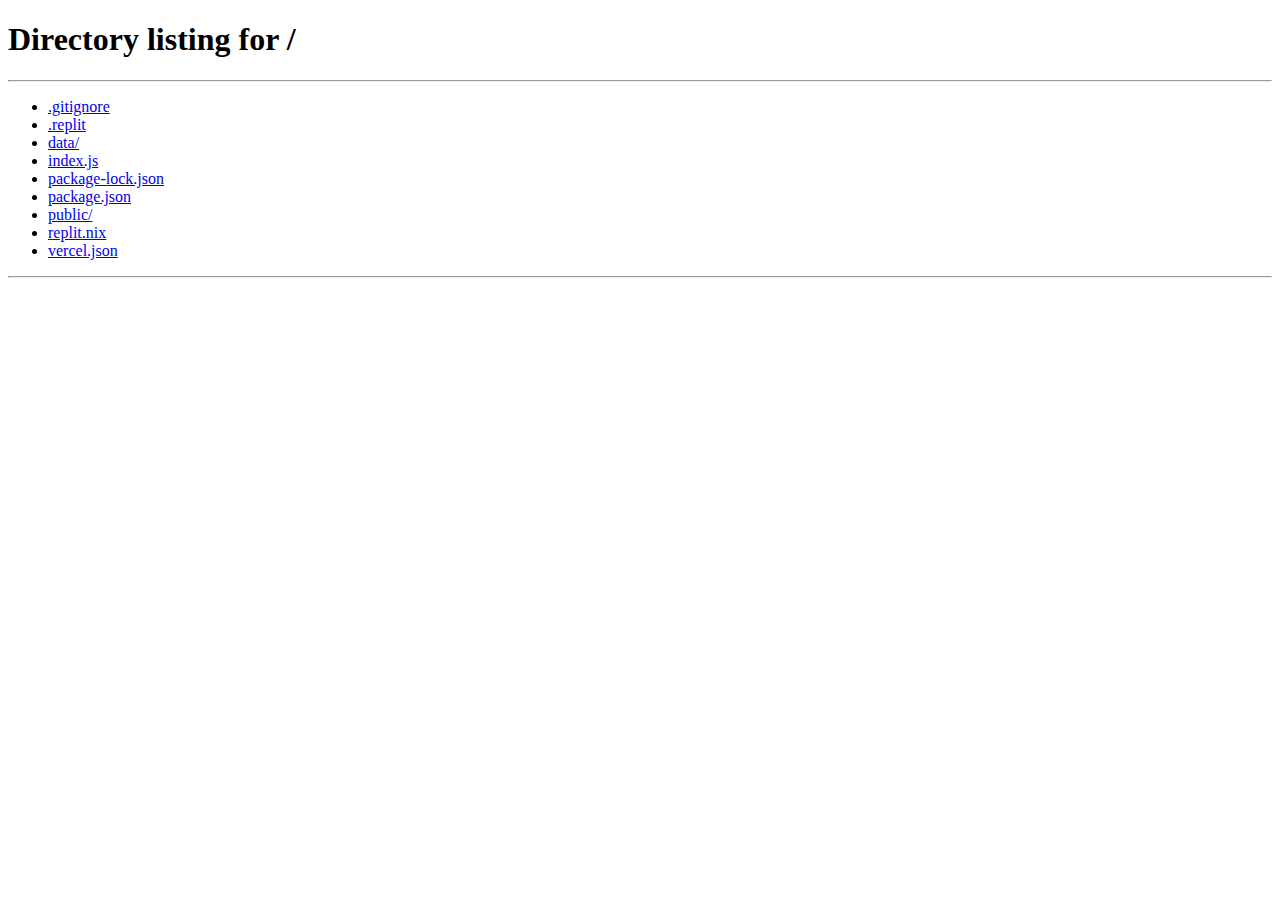
<file: public/post.html>
<!DOCTYPE html>
<html lang="en">
<head>
  <meta charset="UTF-8">
  <meta name="viewport" content="width=device-width, initial-scale=1.0">
  <title>Reading Post | Thoughtscape</title>
  <link rel="stylesheet" href="styles.css">
  <link rel="preconnect" href="https://fonts.googleapis.com">
  <link rel="preconnect" href="https://fonts.gstatic.com" crossorigin>
  <link href="https://fonts.googleapis.com/css2?family=Cormorant+Garamond:wght@400;600;700&family=Inter:wght@300;400;500;600&display=swap" rel="stylesheet">
  <meta name="theme-color" content="#2d3748">
</head>
<body class="post-page">
  <div class="theme-toggle" aria-label="Toggle dark mode">
    <svg class="sun-icon" xmlns="http://www.w3.org/2000/svg" width="24" height="24" viewBox="0 0 24 24" fill="none" stroke="currentColor" stroke-width="2" stroke-linecap="round" stroke-linejoin="round"><circle cx="12" cy="12" r="5"></circle><line x1="12" y1="1" x2="12" y2="3"></line><line x1="12" y1="21" x2="12" y2="23"></line><line x1="4.22" y1="4.22" x2="5.64" y2="5.64"></line><line x1="18.36" y1="18.36" x2="19.78" y2="19.78"></line><line x1="1" y1="12" x2="3" y2="12"></line><line x1="21" y1="12" x2="23" y2="12"></line><line x1="4.22" y1="19.78" x2="5.64" y2="18.36"></line><line x1="18.36" y1="5.64" x2="19.78" y2="4.22"></line></svg>
    <svg class="moon-icon" xmlns="http://www.w3.org/2000/svg" width="24" height="24" viewBox="0 0 24 24" fill="none" stroke="currentColor" stroke-width="2" stroke-linecap="round" stroke-linejoin="round"><path d="M21 12.79A9 9 0 1 1 11.21 3 7 7 0 0 0 21 12.79z"></path></svg>
  </div>

  <div class="container">
    <a href="/" class="back-link reveal-element">
      <span class="back-arrow">
        <svg xmlns="http://www.w3.org/2000/svg" width="24" height="24" viewBox="0 0 24 24" fill="none" stroke="currentColor" stroke-width="2" stroke-linecap="round" stroke-linejoin="round"><path d="m12 19-7-7 7-7"></path><path d="M19 12H5"></path></svg>
      </span>
      <span>Return Home</span>
    </a>
    
    <article class="single-post reveal-element">
      <header class="post-header">
        <div class="post-meta">
          <time id="postDate" class="post-date"></time>
        </div>
        <h1 id="postTitle" class="post-title"></h1>
        <div class="title-decoration">
          <span></span><span></span><span></span>
        </div>
      </header>
      
      <div class="post-content">
        <div id="postContent" class="content-body"></div>
      </div>
    </article>
    
    <footer class="site-footer reveal-element">
      <div class="footer-content">
        <p class="copyright">&copy; <span id="current-year"></span> Thoughtscape</p>
        <p class="tagline">Thoughtfully crafted with love</p>
      </div>
    </footer>
  </div>
  
  <script>
    document.getElementById('current-year').textContent = new Date().getFullYear();
    
    const themeToggle = document.querySelector('.theme-toggle');
    const prefersDarkScheme = window.matchMedia('(prefers-color-scheme: dark)');
    
    const currentTheme = localStorage.getItem('theme') || 
                        (prefersDarkScheme.matches ? 'dark' : 'light');
    
    if (currentTheme === 'dark') {
      document.body.classList.add('dark-theme');
    }
    
    themeToggle.addEventListener('click', () => {
      document.body.classList.toggle('dark-theme');
      
      const theme = document.body.classList.contains('dark-theme') ? 'dark' : 'light';
      localStorage.setItem('theme', theme);
    });
    
    const revealElements = document.querySelectorAll('.reveal-element');
    
    const revealOnScroll = () => {
      for (let i = 0; i < revealElements.length; i++) {
        const elementTop = revealElements[i].getBoundingClientRect().top;
        const elementVisible = 150;
        
        if (elementTop < window.innerHeight - elementVisible) {
          revealElements[i].classList.add('active');
        }
      }
    };
    
    window.addEventListener('scroll', revealOnScroll);
    revealOnScroll();
  </script>
  <script src="script.js"></script>
</body>
</html>
</file>
<file: public/styles.css>
:root {
  --primary-color-light: #2c5282;
  --secondary-color-light: #3182ce;
  --accent-color-light: #4299e1;
  --text-color-light: #2d3748;
  --text-muted-light: #718096;
  --background-light: #ffffff;
  --card-bg-light: #f7fafc;
  --border-color-light: #e2e8f0;
  --shadow-light: rgba(0, 0, 0, 0.05);
  --shadow-hover-light: rgba(0, 0, 0, 0.1);
  --form-bg-light: #edf2f7;
  
  --primary-color-dark: #63b3ed;
  --secondary-color-dark: #4299e1;
  --accent-color-dark: #90cdf4;
  --text-color-dark: #f7fafc;
  --text-muted-dark: #a0aec0;
  --background-dark: #1a202c;
  --card-bg-dark: #2d3748;
  --border-color-dark: #4a5568;
  --shadow-dark: rgba(0, 0, 0, 0.3);
  --shadow-hover-dark: rgba(0, 0, 0, 0.4);
  --form-bg-dark: #2d3748;
  
  --primary-color: var(--primary-color-light);
  --secondary-color: var(--secondary-color-light);
  --accent-color: var(--accent-color-light);
  --text-color: var(--text-color-light);
  --text-muted: var(--text-muted-light);
  --background: var(--background-light);
  --card-bg: var(--card-bg-light);
  --border-color: var(--border-color-light);
  --shadow: var(--shadow-light);
  --shadow-hover: var(--shadow-hover-light);
  --form-bg: var(--form-bg-light);
  
  --heading-font: 'Cormorant Garamond', serif;
  --body-font: 'Inter', sans-serif;
  
  --transition-fast: 0.2s ease;
  --transition-medium: 0.3s ease;
  --transition-slow: 0.5s ease;
  
  --spacing-xs: 0.25rem;
  --spacing-sm: 0.5rem;
  --spacing-md: 1rem;
  --spacing-lg: 1.5rem;
  --spacing-xl: 2rem;
  --spacing-2xl: 2.5rem;
  --spacing-3xl: 3rem;

  --radius-sm: 0.25rem;
  --radius-md: 0.5rem;
  --radius-lg: 0.75rem;

  --container-sm: 640px;
  --container-md: 768px;
  --container-lg: 1024px;
  --container-xl: 1280px;
}

.dark-theme {
  --primary-color: var(--primary-color-dark);
  --secondary-color: var(--secondary-color-dark);
  --accent-color: var(--accent-color-dark);
  --text-color: var(--text-color-dark);
  --text-muted: var(--text-muted-dark);
  --background: var(--background-dark);
  --card-bg: var(--card-bg-dark);
  --border-color: var(--border-color-dark);
  --shadow: var(--shadow-dark);
  --shadow-hover: var(--shadow-hover-dark);
  --form-bg: var(--form-bg-dark);
}

*,
*::before,
*::after {
  margin: 0;
  padding: 0;
  box-sizing: border-box;
}

html {
  font-size: 16px;
  scroll-behavior: smooth;
}

body {
  font-family: var(--body-font);
  font-weight: 400;
  line-height: 1.6;
  color: var(--text-color);
  background-color: var(--background);
  transition: background-color var(--transition-medium), color var(--transition-medium);
  overflow-x: hidden;
  min-height: 100vh;
  padding-top: var(--spacing-md);
  position: relative;
}

::-webkit-scrollbar {
  width: 10px;
}

::-webkit-scrollbar-track {
  background: var(--card-bg);
}

::-webkit-scrollbar-thumb {
  background: var(--text-muted);
  border-radius: 10px;
}

::-webkit-scrollbar-thumb:hover {
  background: var(--primary-color);
}

h1, h2, h3, h4, h5, h6 {
  font-family: var(--heading-font);
  font-weight: 700;
  line-height: 1.2;
  margin-bottom: var(--spacing-md);
  color: var(--primary-color);
  transition: color var(--transition-medium);
}

h1 {
  font-size: clamp(2rem, 5vw, 3.5rem);
  letter-spacing: -0.02em;
}

h2 {
  font-size: clamp(1.5rem, 4vw, 2.5rem);
  letter-spacing: -0.01em;
}

h3 {
  font-size: clamp(1.25rem, 3vw, 2rem);
}

p {
  margin-bottom: var(--spacing-lg);
}

.section-subtitle {
  color: var(--text-muted);
  font-size: 1rem;
  margin-top: calc(-1 * var(--spacing-md));
  margin-bottom: var(--spacing-lg);
  font-weight: 400;
}

.container {
  width: 90%;
  max-width: var(--container-lg);
  margin: 0 auto;
  padding: var(--spacing-md);
}

main {
  padding: var(--spacing-xl) 0;
}

.section-header {
  text-align: center;
  margin-bottom: var(--spacing-2xl);
}

.theme-toggle {
  position: fixed;
  top: var(--spacing-md);
  right: var(--spacing-md);
  width: 40px;
  height: 40px;
  border-radius: 50%;
  background-color: var(--card-bg);
  display: flex;
  align-items: center;
  justify-content: center;
  cursor: pointer;
  box-shadow: 0 2px 10px var(--shadow);
  z-index: 100;
  transition: all var(--transition-medium);
}

.theme-toggle:hover {
  transform: scale(1.1);
  box-shadow: 0 4px 15px var(--shadow-hover);
}

.sun-icon, .moon-icon {
  position: absolute;
  color: var(--primary-color);
  transition: all var(--transition-medium);
}

.sun-icon {
  opacity: 0;
  transform: scale(0.5);
}

.moon-icon {
  opacity: 1;
  transform: scale(1);
}

.dark-theme .sun-icon {
  opacity: 1;
  transform: scale(1);
}

.dark-theme .moon-icon {
  opacity: 0;
  transform: scale(0.5);
}

.site-header {
  text-align: center;
  padding: var(--spacing-3xl) var(--spacing-md) var(--spacing-2xl);
  margin-bottom: var(--spacing-2xl);
  position: relative;
  background: radial-gradient(
    circle at center,
    color-mix(in srgb, var(--primary-color) 5%, transparent),
    transparent 70%
  );
}

.site-title {
  font-size: clamp(2.5rem, 8vw, 4rem);
  margin-bottom: var(--spacing-md);
  font-weight: 700;
  letter-spacing: -0.03em;
  background: linear-gradient(135deg, var(--primary-color), var(--accent-color));
  -webkit-background-clip: text;
  background-clip: text;
  color: transparent;
  animation: titleGradient 8s ease infinite;
}

@keyframes titleGradient {
  0%, 100% {
    background-position: 0% 50%;
  }
  50% {
    background-position: 100% 50%;
  }
}

.site-tagline {
  font-size: clamp(1rem, 2vw, 1.25rem);
  color: var(--text-muted);
  font-weight: 300;
  max-width: 600px;
  margin: 0 auto;
  line-height: 1.6;
  letter-spacing: 0.01em;
}

.tagline-decoration, .title-decoration {
  display: flex;
  justify-content: center;
  gap: var(--spacing-md);
  margin: var(--spacing-lg) auto;
}

.tagline-decoration span, .title-decoration span {
  display: inline-block;
  height: 3px;
  background-color: var(--primary-color);
  border-radius: 3px;
}

.tagline-decoration span:nth-child(1), .title-decoration span:nth-child(1) {
  width: 20px;
  opacity: 0.5;
}

.tagline-decoration span:nth-child(2), .title-decoration span:nth-child(2) {
  width: 40px;
  opacity: 0.7;
}

.tagline-decoration span:nth-child(3), .title-decoration span:nth-child(3) {
  width: 20px;
  opacity: 0.5;
}

.create-post-section {
  margin-bottom: var(--spacing-3xl);
  background-color: var(--card-bg);
  padding: var(--spacing-2xl);
  border-radius: var(--radius-lg);
  box-shadow: 0 4px 20px var(--shadow);
  border: 1px solid var(--border-color);
  transition: all var(--transition-medium);
}

.create-post-section:hover {
  box-shadow: 0 8px 30px var(--shadow-hover);
  transform: translateY(-5px);
}

.section-title {
  font-size: clamp(1.5rem, 4vw, 2.2rem);
  font-weight: 700;
  margin-bottom: var(--spacing-sm);
  text-align: center;
}

.post-form {
  display: flex;
  flex-direction: column;
  gap: var(--spacing-xl);
}

.form-group {
  display: flex;
  flex-direction: column;
  position: relative;
}

.form-label {
  font-size: 0.875rem;
  margin-bottom: var(--spacing-sm);
  font-weight: 500;
  color: var(--text-color);
  transition: all var(--transition-fast);
}

input, textarea {
  padding: var(--spacing-md) var(--spacing-md);
  background: var(--form-bg);
  border: 1px solid var(--border-color);
  border-radius: var(--radius-md);
  font-family: var(--body-font);
  font-size: 1rem;
  color: var(--text-color);
  transition: all var(--transition-medium);
  width: 100%;
}

.input-underline {
  position: absolute;
  bottom: 0;
  left: 0;
  width: 0;
  height: 2px;
  background: linear-gradient(to right, var(--primary-color), var(--accent-color));
  transition: width var(--transition-medium);
}

input:focus, textarea:focus {
  outline: none;
  border-color: var(--primary-color);
  box-shadow: 0 0 0 3px rgba(var(--primary-color-rgb), 0.1);
}

input:focus + .input-underline, textarea:focus + .input-underline {
  width: 100%;
}

textarea {
  min-height: 180px;
  resize: vertical;
}

.btn-submit {
  display: flex;
  align-items: center;
  justify-content: center;
  gap: var(--spacing-sm);
  background-color: var(--primary-color);
  color: white;
  border: none;
  padding: var(--spacing-md) var(--spacing-xl);
  font-size: 1rem;
  font-weight: 600;
  border-radius: var(--radius-md);
  cursor: pointer;
  transition: all var(--transition-medium);
  align-self: center;
  position: relative;
  overflow: hidden;
}

.btn-submit::before {
  content: '';
  position: absolute;
  top: 0;
  left: -100%;
  width: 100%;
  height: 100%;
  background: linear-gradient(
    90deg,
    transparent,
    rgba(255, 255, 255, 0.2),
    transparent
  );
  transition: all 0.6s;
}

.btn-submit:hover {
  background-color: var(--secondary-color);
  transform: translateY(-3px);
  box-shadow: 0 6px 15px rgba(var(--primary-color-rgb), 0.4);
}

.btn-submit:hover::before {
  left: 100%;
}

.btn-submit:active {
  transform: translateY(-1px);
}

.btn-icon {
  transition: all var(--transition-medium);
}

.btn-submit:hover .btn-icon {
  transform: translateX(3px);
}

.posts-section {
  margin-bottom: var(--spacing-3xl);
}

.posts-grid {
  display: grid;
  grid-template-columns: repeat(auto-fill, minmax(300px, 1fr));
  gap: var(--spacing-xl);
}

.post-card {
  background-color: var(--card-bg);
  border-radius: var(--radius-lg);
  overflow: hidden;
  box-shadow: 0 8px 20px var(--shadow);
  transition: all var(--transition-medium);
  position: relative;
  border: 1px solid var(--border-color);
  will-change: transform;
  height: 100%;
  display: flex;
  flex-direction: column;
}

.post-card::before {
  content: '';
  position: absolute;
  top: 0;
  left: 0;
  width: 100%;
  height: 5px;
  background: linear-gradient(to right, var(--primary-color), var(--accent-color));
  transform: scaleX(0);
  transform-origin: left;
  transition: transform var(--transition-medium);
}

.post-card:hover {
  transform: translateY(-10px) scale(1.02);
  box-shadow: 0 15px 30px var(--shadow-hover);
}

.post-card:hover::before {
  transform: scaleX(1);
}

.post-card-content {
  padding: var(--spacing-xl);
  display: flex;
  flex-direction: column;
  flex: 1;
}

.post-card h2 {
  font-size: 1.5rem;
  margin-bottom: var(--spacing-sm);
  transition: color var(--transition-medium);
}

.post-card:hover h2 {
  color: var(--accent-color);
}

.post-card p {
  color: var(--text-muted);
  margin-bottom: var(--spacing-md);
  display: -webkit-box;
  -webkit-line-clamp: 3;
  -webkit-box-orient: vertical;
  overflow: hidden;
  flex: 1;
}

.post-date {
  font-size: 0.875rem;
  color: var(--text-muted);
  display: block;
  margin-bottom: var(--spacing-md);
  font-weight: 500;
}

.read-more {
  color: var(--primary-color);
  text-decoration: none;
  font-weight: 600;
  display: inline-flex;
  align-items: center;
  transition: all var(--transition-medium);
  margin-top: auto;
  position: relative;
}

.read-more::after {
  content: "→";
  margin-left: var(--spacing-xs);
  transition: transform var(--transition-medium);
}

.read-more:hover {
  color: var(--accent-color);
}

.read-more:hover::after {
  transform: translateX(var(--spacing-sm));
}

.post-page .container {
  max-width: var(--container-md);
}

.single-post {
  background-color: var(--card-bg);
  padding: var(--spacing-2xl);
  border-radius: var(--radius-lg);
  box-shadow: 0 8px 30px var(--shadow);
  margin: var(--spacing-2xl) auto var(--spacing-3xl);
  border: 1px solid var(--border-color);
}

.post-title {
  font-size: clamp(2rem, 5vw, 3rem);
  margin-bottom: var(--spacing-md);
  line-height: 1.2;
}

.post-meta {
  margin-bottom: var(--spacing-md);
}

.content-body {
  font-size: 1.1rem;
  line-height: 1.8;
  white-space: pre-wrap;
  color: var(--text-color);
}

.back-link {
  display: inline-flex;
  align-items: center;
  color: var(--primary-color);
  text-decoration: none;
  font-weight: 600;
  margin: var(--spacing-xl) 0;
  padding: var(--spacing-sm) var(--spacing-md);
  border-radius: var(--radius-md);
  transition: all var(--transition-medium);
  background-color: var(--card-bg);
  box-shadow: 0 4px 10px var(--shadow);
}

.back-link:hover {
  color: var(--accent-color);
  background-color: var(--background);
  box-shadow: 0 6px 15px var(--shadow-hover);
  transform: translateX(-5px);
}

.back-arrow {
  margin-right: var(--spacing-sm);
  display: flex;
  align-items: center;
  transition: transform var(--transition-medium);
}

.back-link:hover .back-arrow {
  transform: translateX(-3px);
}

.site-footer {
  text-align: center;
  padding: var(--spacing-xl) 0;
  margin-top: var(--spacing-2xl);
  color: var(--text-muted);
  border-top: 1px solid var(--border-color);
}

.footer-content {
  display: flex;
  flex-direction: column;
  align-items: center;
  gap: var(--spacing-xs);
}

.copyright {
  font-weight: 500;
  margin-bottom: 0;
}

.footer-content .tagline {
  font-size: 0.875rem;
  margin-bottom: 0;
  font-style: italic;
}

@keyframes fadeIn {
  from {
    opacity: 0;
    transform: translateY(20px);
  }
  to {
    opacity: 1;
    transform: translateY(0);
  }
}

@keyframes slideUp {
  from {
    opacity: 0;
    transform: translateY(50px);
  }
  to {
    opacity: 1;
    transform: translateY(0);
  }
}

@keyframes slideInLeft {
  from {
    opacity: 0;
    transform: translateX(-30px);
  }
  to {
    opacity: 1;
    transform: translateX(0);
  }
}

@keyframes scaleIn {
  from {
    opacity: 0;
    transform: scale(0.9);
  }
  to {
    opacity: 1;
    transform: scale(1);
  }
}

@keyframes floatAnimation {
  0% {
    transform: translateY(0);
  }
  50% {
    transform: translateY(-10px);
  }
  100% {
    transform: translateY(0);
  }
}

.reveal-element {
  opacity: 0;
  transform: translateY(30px);
  transition: opacity 0.8s ease, transform 0.8s ease;
}

.reveal-element.active {
  opacity: 1;
  transform: translateY(0);
}

.post-card {
  opacity: 0;
  transform: translateY(30px);
  transition: opacity var(--transition-slow), transform var(--transition-slow);
  transition-delay: calc(var(--index, 0) * 100ms);
}

@media (max-width: 768px) {
  :root {
    --spacing-3xl: 2.5rem;
    --spacing-2xl: 2rem;
  }
  
  .create-post-section,
  .single-post {
    padding: var(--spacing-lg);
  }
  
  .site-header {
    padding: var(--spacing-xl) var(--spacing-md);
  }
  
  .posts-grid {
    grid-template-columns: 1fr;
  }
  
  .form-group {
    margin-bottom: var(--spacing-md);
  }
  
  .btn-submit {
    width: 100%;
  }
}

@media (max-width: 480px) {
  html {
    font-size: 14px;
  }
  
  :root {
    --spacing-3xl: 2rem;
    --spacing-2xl: 1.5rem;
    --spacing-xl: 1.25rem;
  }
  
  .site-header {
    padding: var(--spacing-lg) var(--spacing-sm);
  }
  
  .create-post-section,
  .single-post {
    padding: var(--spacing-md);
  }
  
  input, textarea {
    padding: var(--spacing-sm);
  }
  
  .theme-toggle {
    top: var(--spacing-sm);
    right: var(--spacing-sm);
    width: 35px;
    height: 35px;
  }
}

@media (min-width: 1400px) {
  .container {
    max-width: var(--container-xl);
  }
  
  .posts-grid {
    grid-template-columns: repeat(auto-fill, minmax(350px, 1fr));
  }
}

@media screen and (-ms-high-contrast: active), (-ms-high-contrast: none) {
  .site-title {
    color: var(--primary-color);
  }
  
  input, textarea {
    border: 2px solid var(--border-color);
  }
}

@media print {
  .theme-toggle,
  .create-post-section,
  .back-link {
    display: none;
  }
  
  body {
    background: white;
    color: black;
  }
  
  .site-header,
  .single-post,
  .post-card {
    box-shadow: none;
    border: 1px solid #ddd;
  }
}
</file>
